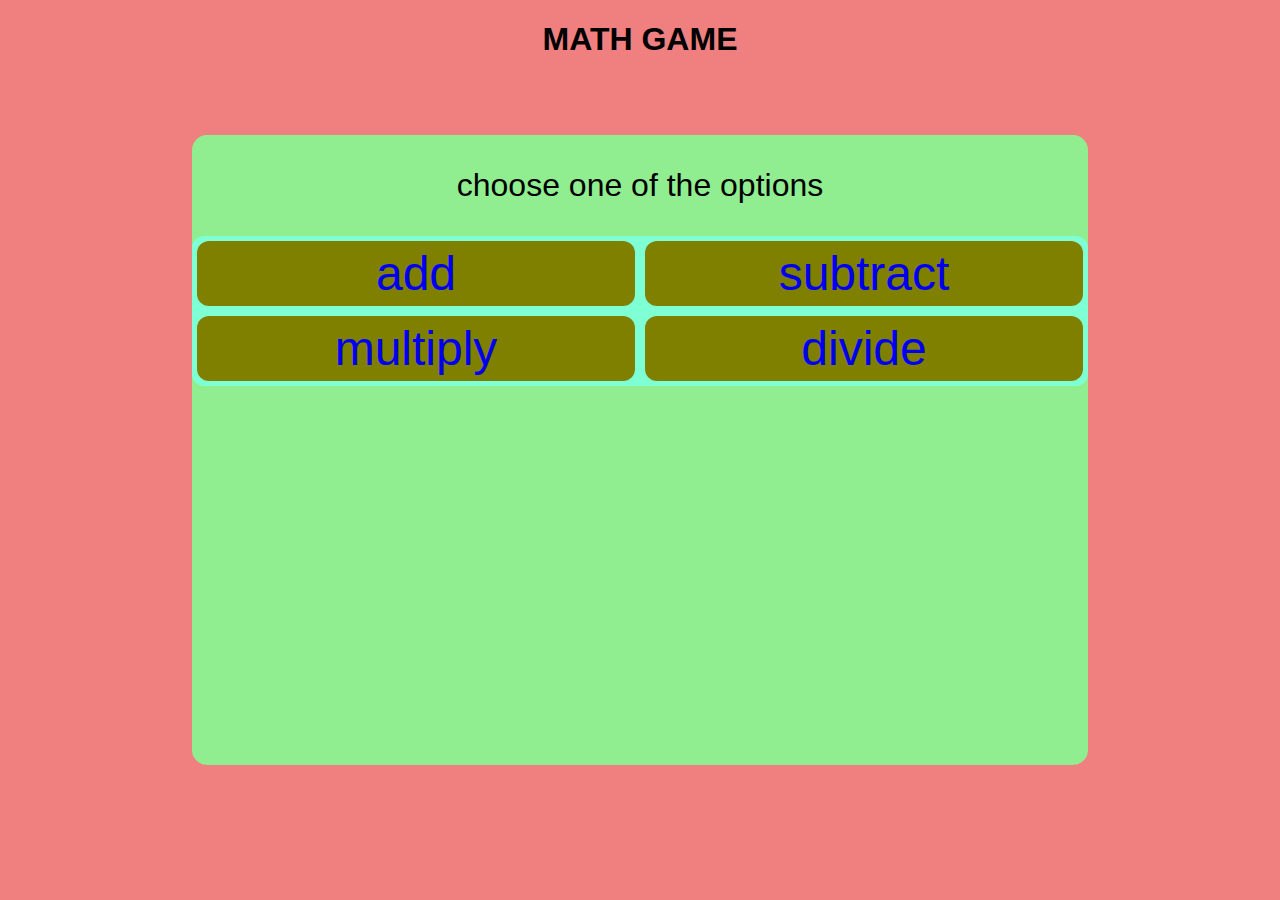
<file: index.html>
<!doctype html>
<html lang="en">
<head>
    <meta charset="UTF-8">
    <meta name="viewport"
          content="width=device-width, user-scalable=no, initial-scale=1.0, maximum-scale=1.0, minimum-scale=1.0">
    <meta http-equiv="X-UA-Compatible" content="ie=edge">
    <title>main</title>
    <link rel="stylesheet" href="css/style.css">
</head>
<body>


<div class="main-container">
    <h1>MATH GAME</h1>
    <div class="main">
        <p>choose one of the options</p>
        <div class="options">

            <a class="aAsButton" href="options/add.html">add</a>
            <a class="aAsButton" href="#">subtract</a>
            <a class="aAsButton" href="#">multiply </a>
            <a class="aAsButton" href="#">divide</a>
        </div>
    </div>
</div>

</body>
</html>
</file>
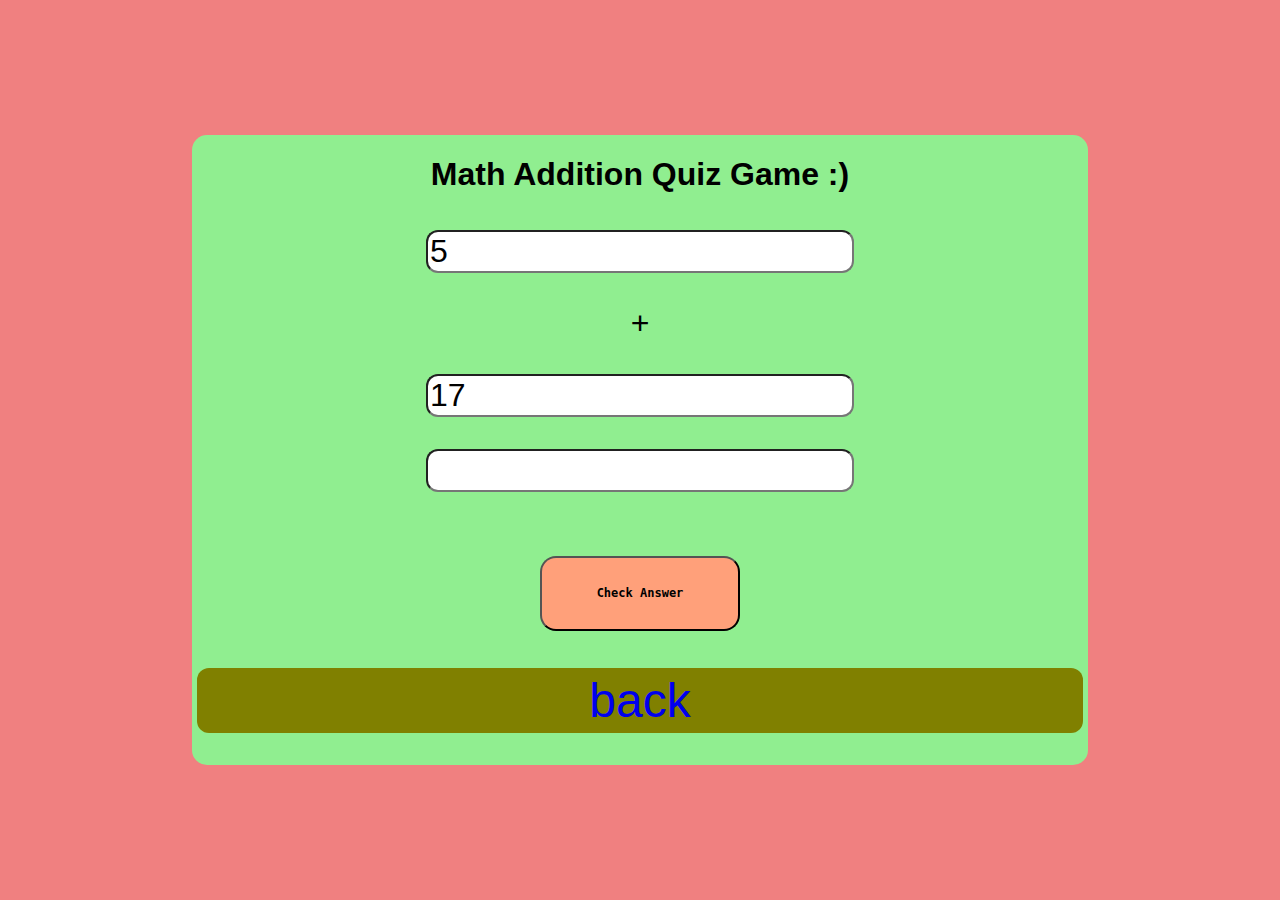
<file: options/add.html>
<!DOCTYPE html>
<html lang="en">
<head>
    <meta charset="utf-8">
    <meta name="viewport"
          content="width=device-width, user-scalable=no, initial-scale=1.0, maximum-scale=1.0, minimum-scale=1.0">
    <meta http-equiv="X-UA-Compatible" content="ie=edge">

    <title>add</title>

    <link rel="stylesheet" href="../css/style.css">
</head>
<body>
<script src="../script/main.js" defer></script>

<div class="main-container">
    <div class="main">

        <h1>Math Addition <span> Quiz Game :)</span></h1>

        <div class="main-box">
            <div class="answer"><span id="ans"></span></div>

            <div class="boxForNum">

                <div class="box-col">
                    <label for="firstNum"></label><input type="text" id="firstNum" class="labels">
                </div>

                <div class="addSymbol">
                    <p>+</p>
                </div>

                <div class="box-col">
                    <label for="secondNum"></label><input type="text" id="secondNum" class="labels">
                </div>

            </div>

            <div class="boxForInput">
                <label for="inputNum"></label><input type="text" id="inputNum" class="labels">
            </div>

            <div class="boxForButton">
                <button id="button" class="btn" onclick="Game()"> Check Answer</button>
            </div>

            <div class="boxForButton">
                <a class="aAsButton" href="../index.html">back</a>
            </div>

        </div>
    </div>
</div>


</body>
</html>
</file>
<file: css/style.css>
@media only screen and (max-width: 1200px) {
    .body {
        padding: calc(10px + (50 - 20) * ((100vw - 320px) / (1200 - 320)));
        font-size: calc(30px + (30 - 20) * ((100vw - 320px) / (1200 - 320)));
        margin-bottom: calc(10px + (20 - 10) * ((100vw - 320px) / (1200 - 320)));
    }
}


#button {
    position: relative;
    font-size: .75rem;
    width: 200px;
    height: 75px;
    max-width: 100%;
    max-height: 100%;
    margin: 2rem;
    font-family: 'Press Start 2P', monospace;
    font-weight: bold;
    background-color: lightsalmon;
    border-radius: 16px;

}

#button:active {
    top: 6px;
}


.main-container {
    text-align: center;

    box-sizing: border-box;
    font-family: 'poppins', sans-serif;

}

.main {
    background: lightgreen;
    width: 70%;
    height: 70%;
    border-radius: 15px;
    position: absolute;
    top: 50%;
    left: 50%;
    margin: auto -50% auto auto;
    transform: translate(-50%, -50%)
}

.boxForInput {
    padding: 2rem;
}

.labels {
    font-size: 2rem;
    border-radius: 12px;
}

.addSymbol {
    font-size: 2rem;
}

.options {
    background-color: aquamarine;

    grid-template-columns: repeat(auto-fit, minmax(300px, 1fr));
    display: grid;
    border-radius: 12px;

}

.aAsButton {
    text-decoration: none;
    gap: 1rem;
    margin: 5px;
    padding: 5px;
    background-color: olive;
    display: flex;
    align-items: center;
    justify-content: center;
    border-radius: 12px;
    font-size: 3rem;

}

body {
    background: lightcoral;
}

.main p{
    font-size: 2rem;
}

.answer{
    font-size: 1rem;
    border-radius: 12px;
    gap: 1rem;
    margin: 5px;
    padding: 5px;

}
</file>
